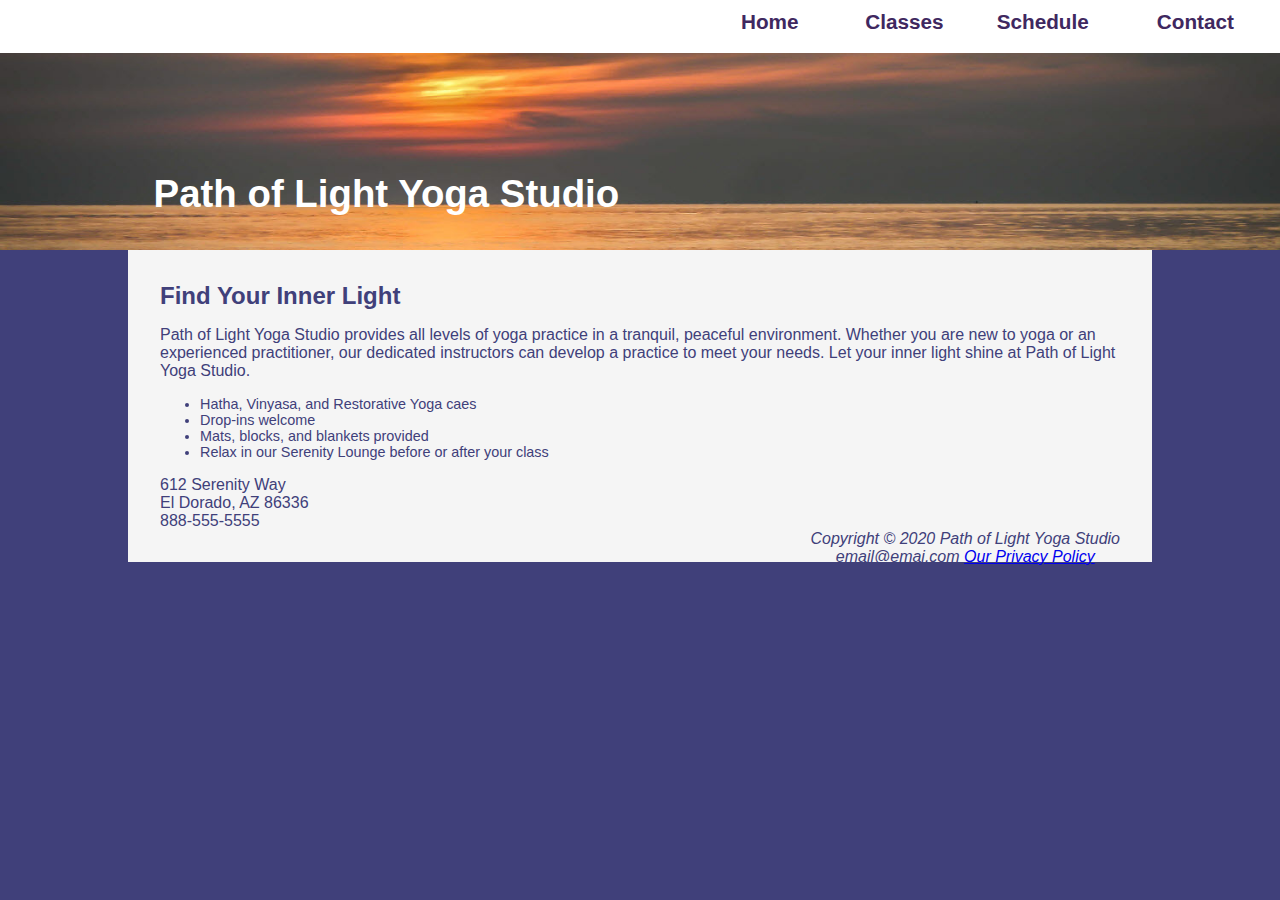
<file: index.html>
<!DOCTYPE html>
<html lang="en">
<head>
    <meta charset="UTF-8">
    <title>Path of Light Yoga Studio :: Home</title>
    <meta name="description" content="This is the home page which tells you about the yoga class">
  <link rel="stylesheet" href="yoga.css">
</head>
<body>
<nav>
    <ul>
        <li><a href="index.html">Home</a></li>
        <li><a href="classes.html">Classes</a></li>
        <li><a href="schedule.html">Schedule</a></li>
        <li><a href="contact.html">Contact</a></li>
    </ul>
</nav>
<header class="home">
  <h1><a href="index.html">Path of Light Yoga Studio</a></h1>
</header>
<div id="wrapper">
    <main>

      <h2>Find Your Inner Light</h2>
      <p>Path of Light Yoga Studio provides all levels of yoga practice in a tranquil,
      peaceful environment. Whether you are new to yoga or an experienced practitioner,
      our dedicated instructors can develop a practice to meet your needs. Let your inner
      light shine at Path of Light Yoga Studio.</p>
      <ul>
        <li>Hatha, Vinyasa, and Restorative Yoga caes</li>
        <li>Drop-ins welcome</li>
        <li>Mats, blocks, and blankets provided</li>
        <li>Relax in our Serenity Lounge before or after your class</li>
      </ul>
      <div>
        612 Serenity Way <br> El Dorado, AZ 86336 <br> 888-555-5555
      </div>
    </main>
    <footer>
        Copyright &copy; 2020 Path of Light Yoga Studio <br> email@emai.com
        <a href="privacy.html">Our Privacy Policy</a>
    </footer>
</div>
</body>
</html>
</file>
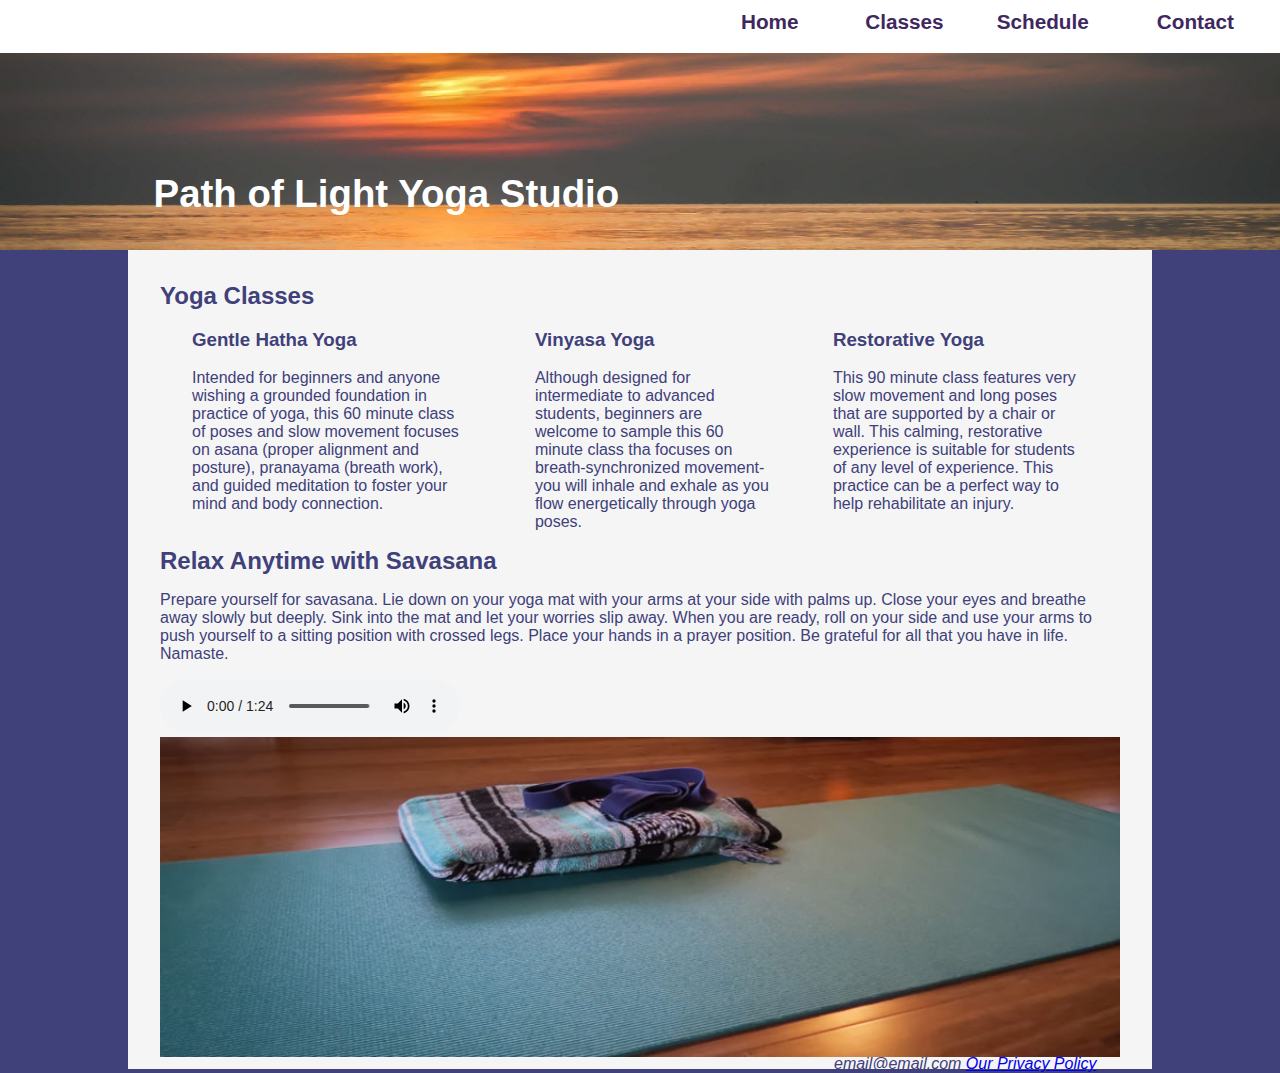
<file: classes.html>
<!DOCTYPE html>
<html lang="en">
<head>
    <meta charset="UTF-8">
    <title>Path of Light Yoga Studio :: Classes</title>
  <link rel="stylesheet" href="yoga.css">
    <meta name="description" content="This is the classes tab which contains all the types of classes for
this website">
</head>
<body>
<nav>
    <ul>
        <li><a href="index.html">Home</a></li>
        <li><a href="classes.html">Classes</a></li>
        <li><a href="schedule.html">Schedule</a></li>
        <li><a href="contact.html">Contact</a></li>
    </ul>
</nav>
<header class="home">
    <h1><a href="index.html">Path of Light Yoga Studio</a></h1>
</header>

<div id="wrapper">
    <main>

      <h2>Yoga Classes</h2>
        <div id="flow"><section>
        <h3><strong>Gentle Hatha Yoga</strong></h3>
        <p>Intended for beginners and anyone wishing a grounded foundation in
        practice of yoga, this 60 minute class of poses and slow movement focuses on
        asana (proper alignment and posture), pranayama (breath work), and guided
        meditation to foster your mind and body connection.</p>
        </section>
        <section>
        <h3><strong>Vinyasa Yoga</strong></h3>
        <p>Although designed for intermediate to advanced students, beginners are welcome
        to sample this 60 minute class tha focuses on breath-synchronized movement-you
        will inhale and exhale as you flow energetically through yoga poses.</p>
        </section>
        <section>
        <h3><strong>Restorative Yoga</strong></h3>
        <p>This 90 minute class features very slow movement and long poses that are supported
        by a chair or wall. This calming, restorative experience is suitable for students of
        any level of experience. This practice can be a perfect way to help rehabilitate an injury.</p>
        </section></div>
        <h2>Relax Anytime with Savasana</h2>
        <p>Prepare yourself for savasana. Lie down on your yoga mat with your arms
            at your side with palms up. Close your eyes and breathe away slowly but deeply.
            Sink into the mat and let your worries slip away. When you are ready, roll on your side
            and use your arms to push yourself to a sitting position with crossed legs. Place your hands in
            a prayer position. Be grateful for all that you have in life. Namaste.</p>
        <audio controls="controls">
            <source src="savasana.mp3" type="audio/mpeg">
            <source src="savasana.ogg" type="audio/ogg">
            <a href="savasana.mp3">Download the Audio File</a>
        </audio>
        <div id="mathero">
            <img src="yogamat.jpg" alt="Yoga Mat" width="100%">
        </div>
    </main>
    <footer>
      Copyright &copy; 2020 Path of Light Yoga Studio <br> email@email.com
        <a href="privacy.html">Our Privacy Policy</a>
    </footer>
</div>
</body>
</html>
</file>
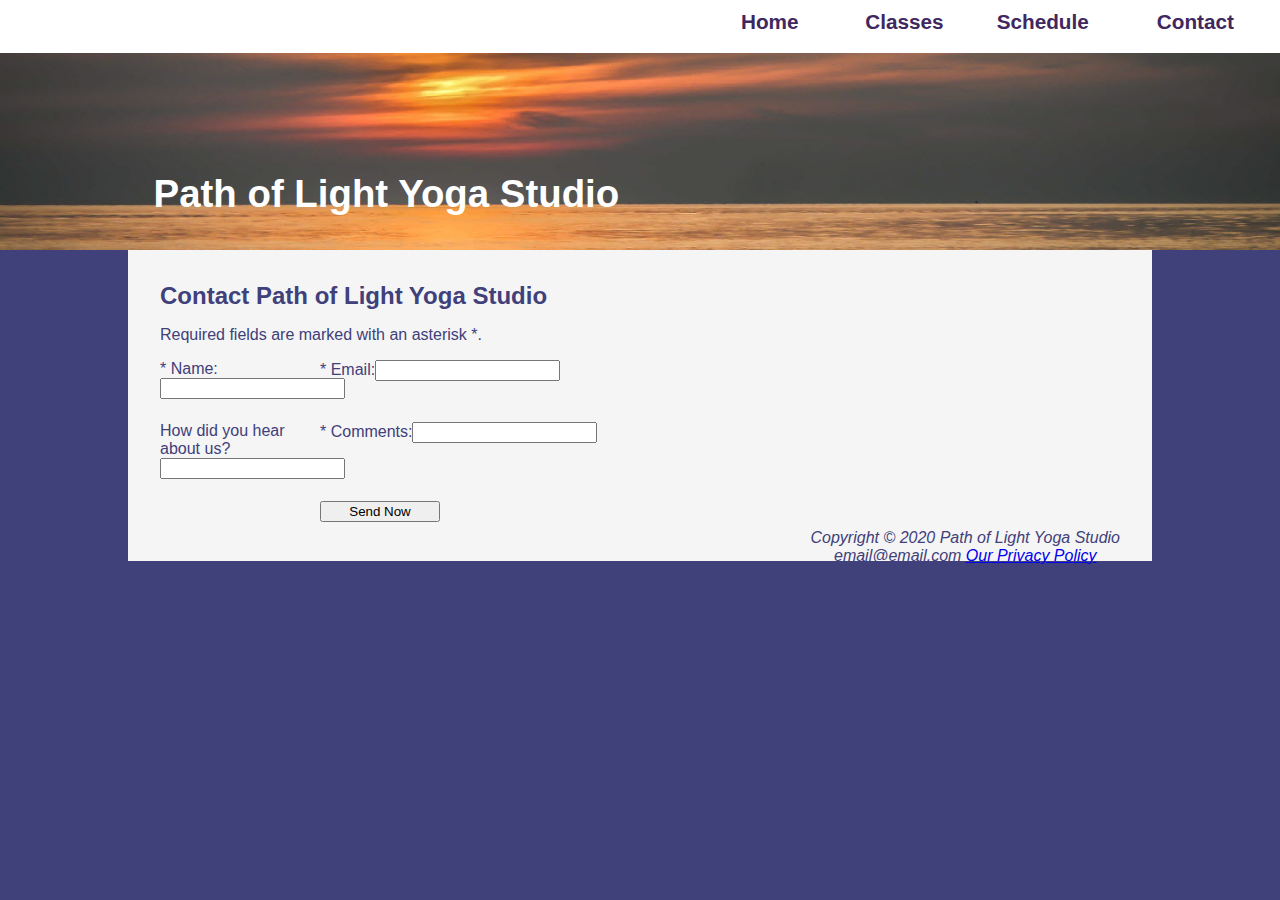
<file: contact.html>
<!DOCTYPE html>
<html lang="en">
<head>
  <meta charset="UTF-8">
  <title>Path of Light Yoga Studio :: Contact</title>
  <meta name="description" content="This is the contact page where you can contacts the yoga
class for any more information or help.">
  <link rel="stylesheet" href="yoga.css">
</head>
<body>
<nav>
  <ul>
    <li><a href="index.html">Home</a></li>
    <li><a href="classes.html">Classes</a></li>
    <li><a href="schedule.html">Schedule</a></li>
    <li><a href="contact.html">Contact</a></li>
  </ul>
</nav>
<header class="home">
  <h1><a href="index.html">Path of Light Yoga Studio</a></h1>
</header>

<div id="wrapper">
  <main>

    <h2>Contact Path of Light Yoga Studio</h2>
    <p>Required fields are marked with an asterisk *.</p>

    <form method="post" action="https://webdevbasics.net/scripts/yoga.php">
      <label for="myName">* Name:<input type="text" name="myName" id="myName"></label>
      <label for="myEmail">* Email:<input type="email" name="myEmail" id="myEmail"></label>
      <label for="hear">How did you hear about us?<input type="text" list="hear"></label>
      <datalist id="hear">
        <option>Google</option>
        <option>Bing</option>
        <option>Facebook</option>
        <option>Friend</option>
        <option>Radio Ad</option>
      </datalist>
      <label for="myComments">* Comments:<input type="text" name="myComments" id="myComments" rows="2" cols="20"></label>
      <input type="submit" value="Send Now">
    </form>

  </main>
  <footer>
    Copyright &copy; 2020 Path of Light Yoga Studio <br> email@email.com
    <a href="privacy.html">Our Privacy Policy</a>
  </footer>
</div>
</body>
</html>
</file>
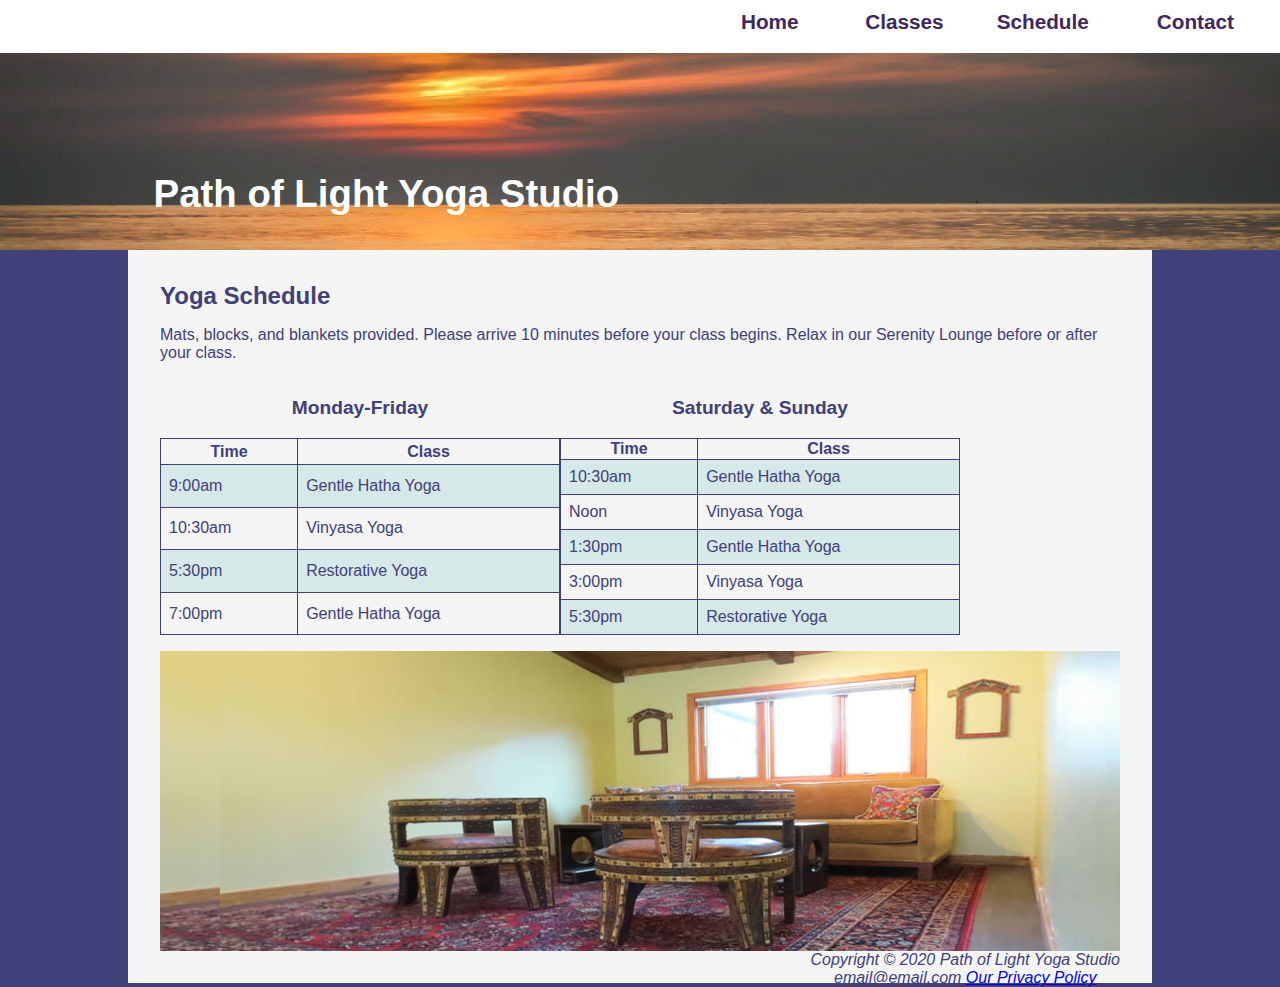
<file: schedule.html>
<!DOCTYPE html>
<html lang="en">
<head>
    <meta charset="UTF-8">
    <title>Path of Light Yoga Studio :: Schedule</title>
    <meta name="description" content="This is the schedule page which shows the schedule for Path of Light
and when people can come in and do yoga.">
    <link rel="stylesheet" href="yoga.css">
</head>
<body>
<nav>
    <ul>
        <li><a href="index.html">Home</a></li>
        <li><a href="classes.html">Classes</a></li>
        <li><a href="schedule.html">Schedule</a></li>
        <li><a href="contact.html">Contact</a></li>
    </ul>
</nav>
<header class="home">
    <h1><a href="index.html">Path of Light Yoga Studio</a></h1>
</header>

<div id="wrapper">
    <main>

        <h2>Yoga Schedule</h2>
        <p>Mats, blocks, and blankets provided. Please arrive 10 minutes before your
        class begins. Relax in our Serenity Lounge before or after your class.</p>
        <div id="flow"><table border="1">
            <caption>Monday-Friday</caption>
        <tr>
            <th>Time</th>
            <th>Class</th>
        </tr>
        <tr>
            <td>9:00am</td> <td>Gentle Hatha Yoga</td>
        </tr>
        <tr>
            <td>10:30am</td> <td>Vinyasa Yoga</td>
        </tr>
        <tr>
            <td>5:30pm</td> <td>Restorative Yoga</td>
        </tr>
        <tr>
            <td>7:00pm</td> <td>Gentle Hatha Yoga</td>
        </tr>
        </table>
        <table border="1">
            <caption>Saturday & Sunday</caption>
            <tr>
                <th>Time</th><th>Class</th>
            </tr>
            <tr>
                <td>10:30am</td><td>Gentle Hatha Yoga</td>
            </tr>
            <tr>
                <td>Noon</td> <td>Vinyasa Yoga</td>
            </tr>
            <tr>
                <td>1:30pm</td> <td>Gentle Hatha Yoga</td>
            </tr>
            <tr>
                <td>3:00pm</td> <td>Vinyasa Yoga</td>
            </tr>
            <tr>
                <td>5:30pm</td> <td>Restorative Yoga</td>
            </tr>
        </table></div>
        <div id="loungehero">
            <img src="yogalounge.jpg" align="right" alt="Yoga Lounge">
        </div>
    </main>
    <footer>
        Copyright &copy; 2020 Path of Light Yoga Studio <br> email@email.com
        <a href="privacy.html">Our Privacy Policy</a>
    </footer>
</div>
</body>
</html>
</file>
<file: yoga.css>
body{
    background-color: #40407A;
    color: #40407A;
    font-family: Vedana, Arial, sans-serif;
    margin: 0;
}

#wrapper{
    background-color: #F5F5F5;
    padding: 2em;
}

header{
    background-color: #40407A;
    background-image: url("sunrise.jpg");
    background-size: 100%;
    margin-top: 50px;
    font-size: 90%;
    min-height: 200px;
}
header a{
    text-decoration: none;
}
header a:link{
    color: white;
}
header a:visited{
    color: white;
}
header a:hover{
    color: #8F92B2;
    transition: color 10s ease-out;
}

.home{
    height: 20vh;
    padding-top: 2em;
    padding-left: 10%;
}

.content{
    height: 20vh;
    padding-top: 2em;
    padding-left: 10%;
}

nav{
    text-align: right;
    background-color: white;
    margin: 0;
    padding-top: 0.5em;
    padding-bottom: 1em;
    padding-right: 0;
    position: fixed;
    top: 0;
    left: 0;
    z-index: 9999;
    width: 100%;
    height: auto;
}

nav ul{
    list-style-type: none;
    margin: 0;
    padding-right: 2em;
    font-size: 1.2em;
}

nav li{
    display: inline;
    padding-left: 2em;
    width: 30%;
}

nav a:link{
    color: #3F2860;
}
nav a:visited{
    color: #497777;
}
nav a:hover{
    color: #A26100;
}

#mathero{
    height: 300px;
    background-image: url("yogamat.jpg");
    background-size: 100% 100%;
    background-repeat: no-repeat;
    display: none;
}

section{
    padding-left: .5em;
    padding-right: .5em;
}
#loungehero{
    height: 300px;
    background-image: url("yogalounge.jpg");
    background-size: 100% 100%;
    background-repeat: no-repeat;
    display: none;
}
#flow{
    display: block;
}

nav a{
    text-decoration: none;
}

h2{
    margin: 0;
}

footer{
    font-weight: lighter;
    font-style: italic;
    text-align: center;
    float: right;
}

li{
    font-size: 90%;
}


* { box-sizing: border-box; }

table{
    margin-bottom: 1em;
    min-width: 400px;
    border-collapse: collapse;
    border-color: #40407A;
}

td{
    padding: 0.5em;
    border-color: #40407A;
}

tr{
    padding: 0.5em;
    border-color: #40407A;
}

tr:nth-of-type(even){
    background-color: #D7E8E9;
}

caption{
    margin: 1em;
    font-weight: bold;
    font-size: 120%;
}

form{
    display:flex;
    flex-flow: column nowrap;
    width: 60%;
    max-width: 40em;
    display: grid;
    grid-gap: 1em;
    grid-template-columns: 9em 1fr;
    grid-template-rows: auto;
}

input[type="submit"]{
    grid-column: 2;
    width: 9em;
}
input, datalist textarea{
    margin-bottom: .5em;
}

@media(min-width: 600px){
    nav ul{
        display: flex;
        flex-direction: row;
        flex-wrap: nowrap;
        justify-content: flex-end;
    }
    nav li{
        width: 7em;
    }
    section{
        padding-left: 2em;
        padding-right: 2em;
    }
    #mathero{
        display: block;
        padding-bottom: 1em;
    }
    #loungehero{
        display: block;
        padding-bottom: 1em;
    }
    #flow{
        display: flex;
        flex-direction: row;
    }
}

@media(min-width: 1024px){
    header{
        font-size: 120%;
    }
    nav{
        font-size: 120%;
        font-weight: bold;
    }
    .home{
        height: 50%;
        padding-top: 5em;
        padding-left: 8em;
    }
    .content{
        height: 30%;
        padding-top: 2em;
        padding-left: 8em;
    }
    #wrapper{
        margin: auto;
        width: 80%;
    }
}
</file>
